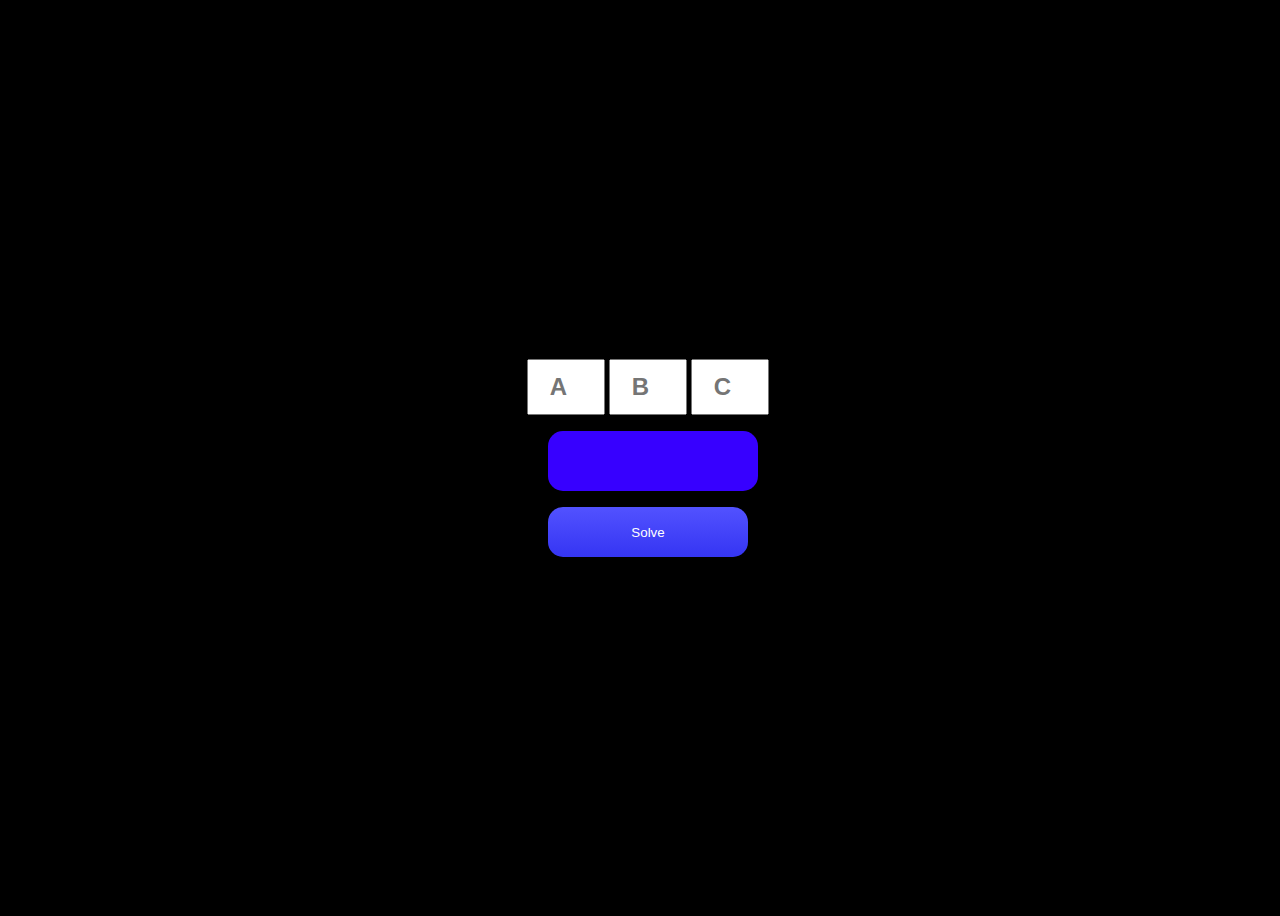
<file: quad/index.html>
<!DOCTYPE html>
<html lang="en">
<head>
    <meta charset="UTF-8">
    <meta name="viewport" content="width=device-width, initial-scale=1.0">
    <title>Document</title>
    <!-- <meta http-equiv="refresh" content="10"> -->
    <link rel="stylesheet" href="style.css">
</head>
<body id="body">
    <div class="center">
        <div class="input-divs">
            <input type="number" value="" id="inputA" placeholder="A">
            <input type="number" value="" id="inputB" placeholder="B">
            <input type="number" value="" id="inputC" placeholder="C">
        </div>
        <p id="disp"></p>
        <button onclick="displayResult()">Solve</button>
        <div id="resultcontainer"></div>
        <script src="index.js"></script>
    
</body>
</html>
</file>
<file: quad/style.css>
@import url('https://fonts.googleapis.com/css2?family=Poppins:wght@100;200;300&display=swap');
#body{
    height: 100vh;
    display: flex;
    width: 100vw;
    justify-content: center;
    align-items: center;   
    font-family: 'Poppins', sans-serif; 
    transition: 500ms ease-in-out;
}
.center{
    text-align: center;
}
button{
    height: 50px;
    max-width: 200px;
    min-width: 200px;
    border-radius: 15px;
    border: none;
    color: white;
    font-weight: 300;
    transition: 300ms ease-in-out;
    background: linear-gradient(rgb(82, 82, 255), rgb(53, 53, 243));
}
button:hover{
    background: linear-gradient(rgb(53, 53, 243), rgb(82, 82, 255) );
    transition: 300ms ease-in-out;
}
button:active{
    background: linear-gradient(rgb(62, 62, 189), rgb(38, 38, 175));
    transition: 300ms ease-in-out;
}
#disp{
    height: 50px;
    width: 200px;
    display: flex;
    justify-content: center;
    align-items: center;
    background-color: rgb(55, 0, 255);
    border-radius: 15px;
    color: white;
    font-weight: 300;
    position: relative;
    left: 21px;
    padding: 5px;
}
input{
    width: 70px;
    height: 50px;
    font-size: 1.5rem;
    font-weight: 800;
    text-align: center;
    margin: 0 0 0 0;
}
body{
    background-color: black;
}
</file>
